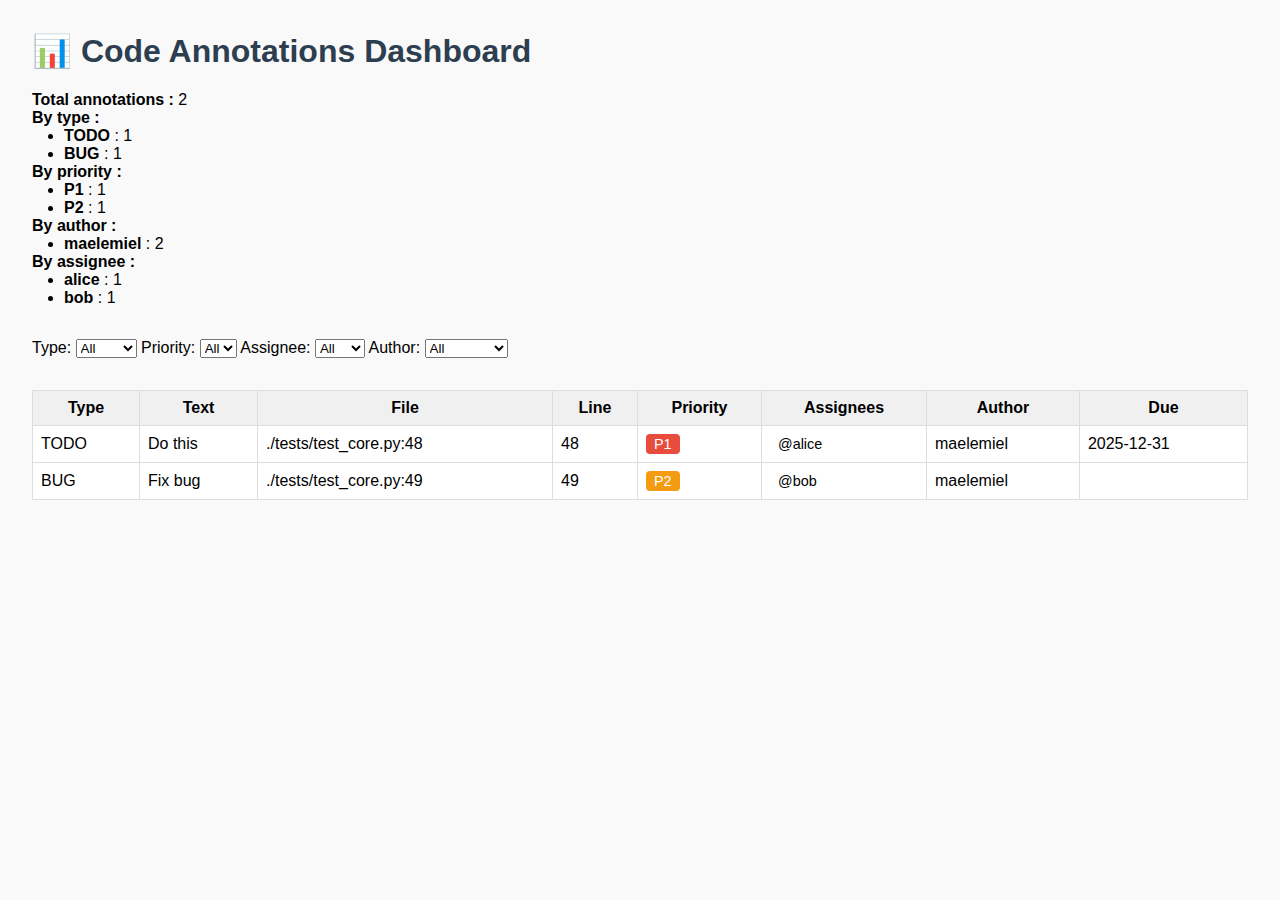
<file: docs/todos/code_annotations_dashboard.html>
<!DOCTYPE html>
<html lang='fr'>
<head>
    <meta charset='UTF-8'>
    <title>Code Annotations Dashboard</title>
    <style>
        body { font-family: Arial, sans-serif; margin: 2em; background: #f9f9f9; }
        h1 { color: #2c3e50; }
        .stats, .filters { margin-bottom: 2em; }
        table { border-collapse: collapse; width: 100%; background: #fff; }
        th, td { border: 1px solid #ddd; padding: 8px; }
        th { background: #f0f0f0; }
        tr:hover { background: #f5f5f5; }
        .tag { display: inline-block; padding: 2px 8px; border-radius: 4px; font-size: 0.9em; margin-right: 4px; }
        .prio1 { background: #e74c3c; color: #fff; }
        .prio2 { background: #f39c12; color: #fff; }
        .prio3 { background: #f1c40f; color: #222; }
        .prio4 { background: #2ecc71; color: #fff; }
        ul.stats-list { margin: 0 0 0 1em; padding: 0; }
        ul.stats-list li { list-style: disc; margin-left: 1em; }
    </style>
</head>
<body>
    <h1>📊 Code Annotations Dashboard</h1>
    
    <div class='stats'>
        <b>Total annotations :</b> 2<br>
        <b>By type :</b>
        <ul class='stats-list'>
            <li><b>TODO</b> : 1</li><li><b>BUG</b> : 1</li>
        </ul>
        <b>By priority :</b>
        <ul class='stats-list'>
            <li><b>P1</b> : 1</li><li><b>P2</b> : 1</li>
        </ul>
        <b>By author :</b>
        <ul class='stats-list'>
            <li><b>maelemiel</b> : 2</li>
        </ul>
        <b>By assignee :</b>
        <ul class='stats-list'>
            <li><b>alice</b> : 1</li><li><b>bob</b> : 1</li>
        </ul>
    </div>
    <div class='filters'>
        <label>Type: <select id='typeFilter'><option value=''>All</option></select></label>
        <label>Priority: <select id='prioFilter'><option value=''>All</option></select></label>
        <label>Assignee: <select id='assigneeFilter'><option value=''>All</option></select></label>
        <label>Author: <select id='authorFilter'><option value=''>All</option></select></label>
    </div>
    <table id='annotationsTable'>
        <thead>
            <tr>
                <th>Type</th><th>Text</th><th>File</th><th>Line</th><th>Priority</th><th>Assignees</th><th>Author</th><th>Due</th>
            </tr>
        </thead>
        <tbody></tbody>
    </table>
    <script>
    const data = [{"type": "TODO", "text": "Do this", "full_text": "Do this @alice P1 DUE:2025-12-31 #42 CREATED:2025-01-01", "file": "./tests/test_core.py", "line": 48, "assignees": ["alice"], "priority": 1, "due_date": "2025-12-31", "issue": "42", "created": "2025-01-01", "author": "maelemiel"}, {"type": "BUG", "text": "Fix bug", "full_text": "Fix bug @bob P2", "file": "./tests/test_core.py", "line": 49, "assignees": ["bob"], "priority": 2, "due_date": null, "issue": null, "created": "2025-05-29", "author": "maelemiel"}];
    const typeSet = new Set(data.map(c => c.type));
    const prioSet = new Set(data.map(c => c.priority));
    const assigneeSet = new Set(data.flatMap(c => c.assignees || []));
    const authorSet = new Set(data.map(c => c.author || 'Unknown'));
    // Remplir les filtres
    for (const t of typeSet) document.getElementById('typeFilter').innerHTML += `<option>${t}</option>`;
    for (const p of prioSet) document.getElementById('prioFilter').innerHTML += `<option>${p}</option>`;
    for (const a of assigneeSet) document.getElementById('assigneeFilter').innerHTML += `<option>${a}</option>`;
    for (const a of authorSet) document.getElementById('authorFilter').innerHTML += `<option>${a}</option>`;
    function renderTable() {
        const type = document.getElementById('typeFilter').value;
        const prio = document.getElementById('prioFilter').value;
        const assignee = document.getElementById('assigneeFilter').value;
        const author = document.getElementById('authorFilter').value;
        const tbody = document.querySelector('#annotationsTable tbody');
        tbody.innerHTML = '';
        data.filter(c =>
            (!type || c.type === type) &&
            (!prio || c.priority == prio) &&
            (!assignee || (c.assignees && c.assignees.includes(assignee))) &&
            (!author || c.author === author)
        ).forEach(c => {
            tbody.innerHTML += `<tr>
                <td>${c.type}</td>
                <td>${c.text}</td>
                <td>${c.file}:${c.line}</td>
                <td>${c.line}</td>
                <td><span class='tag prio${c.priority}'>P${c.priority}</span></td>
                <td>${(c.assignees||[]).map(a=>`<span class='tag'>@${a}</span>`).join(' ')}</td>
                <td>${c.author||''}</td>
                <td>${c.due_date||''}</td>
            </tr>`;
        });
    }
    document.querySelectorAll('.filters select').forEach(sel => sel.onchange = renderTable);
    renderTable();
    </script>
</body>
</html>
</file>
